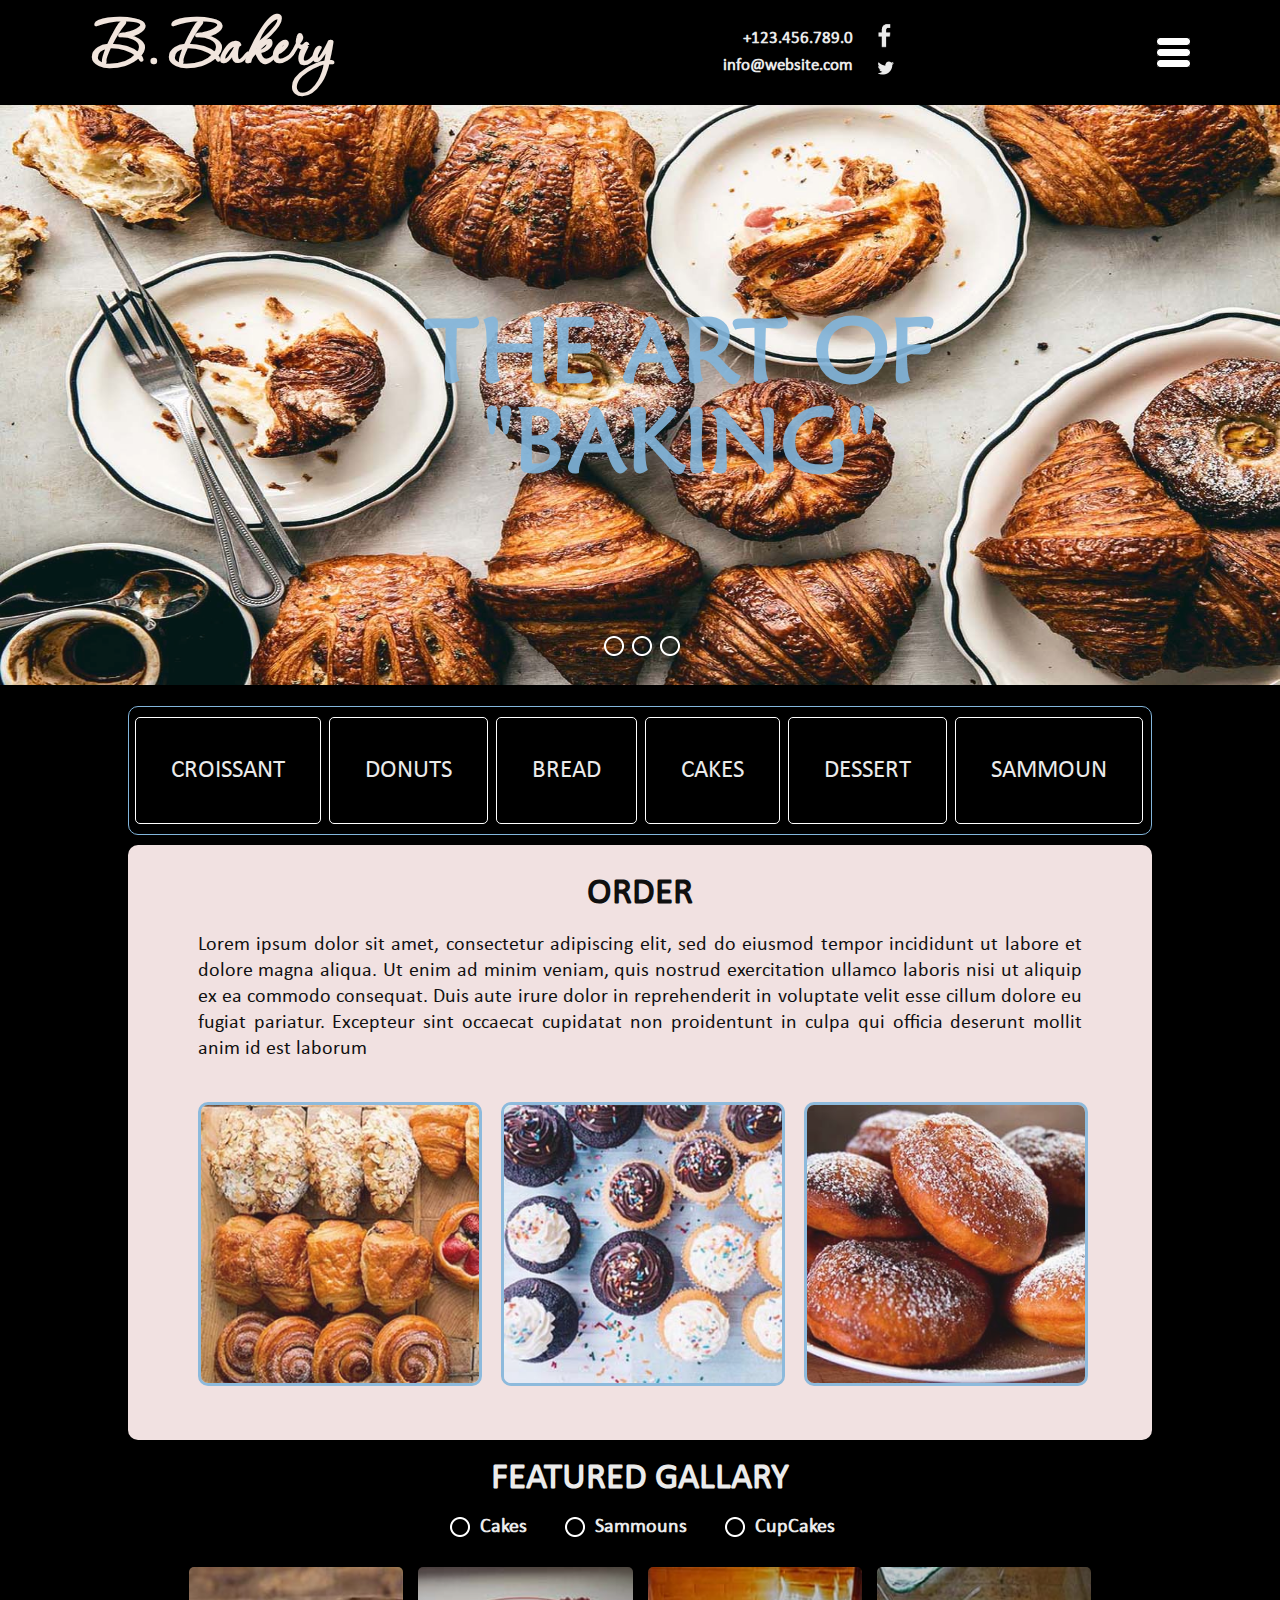
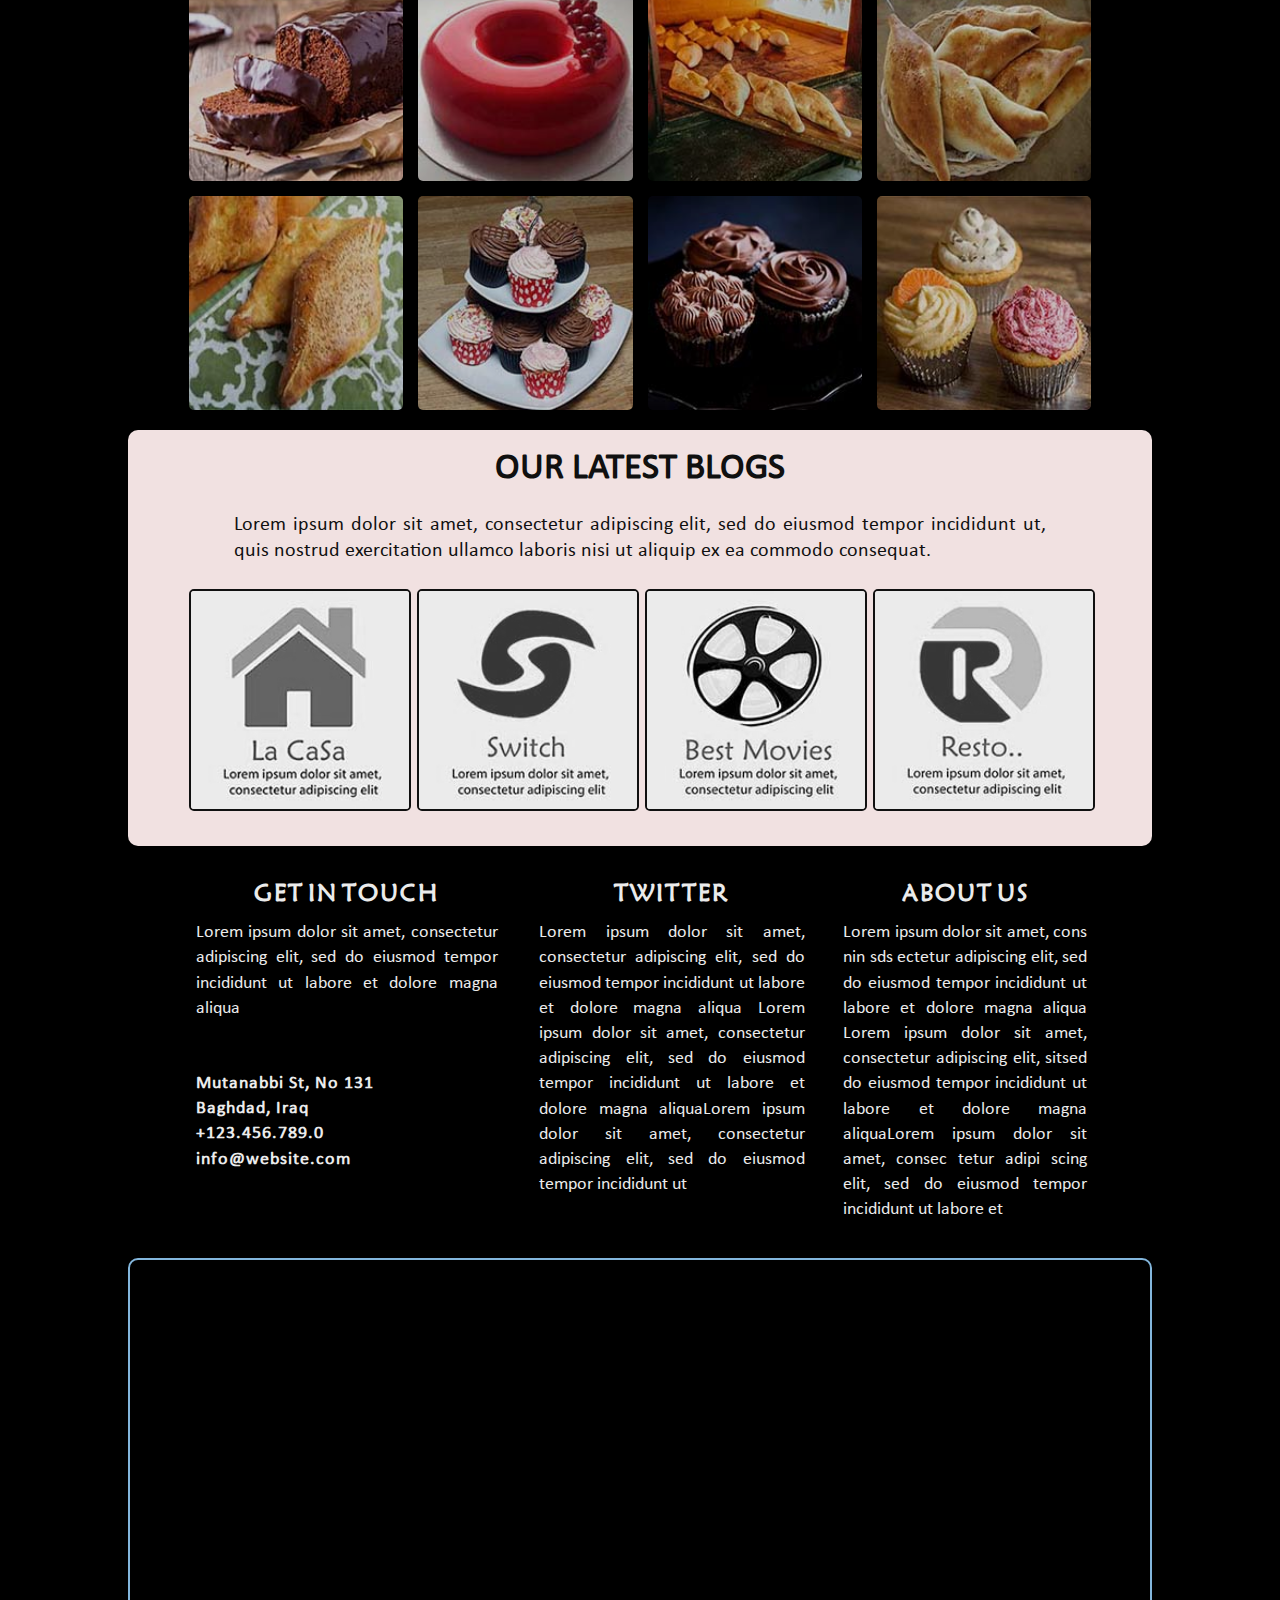
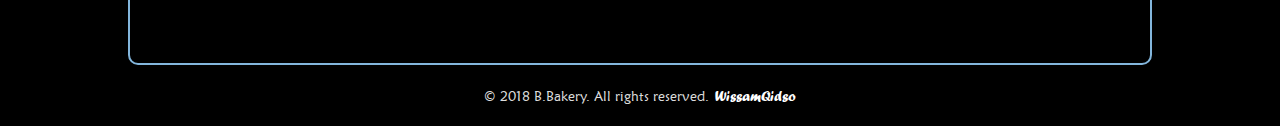
<file: index.html>
<! DOCTYPE html>

<html lang="en">
    <head>
        <meta charset="utf-8"/>
        <meta name="keywords" content="PSD to website">
        <meta name="description" content="using CSS Grid">
        <meta name="viewport" content="width=device-width,initial-scale=1.0">
        
        <title>B. For Bakery</title>
        
        <link rel="stylesheet" type="text/css" href="syntax.css">
        <link rel="shortcut icon" type="image.png" href="images/shortcut-icon.png">
    </head>
    <body>
        <header id="page-header">
            <a href="index.html" class="header-logo">B. Bakery</a>
            <span id="phone">+123.456.789.0</span>
            <span id="E-mail">info@website.com</span>
            <a href="https://www.facebook.com/" target="_blank" id="facebook"></a>
            <a href="https://twitter.com/?lang=en" target="_blank" id="twitter"></a>
            <span class="burger-nav"></span>
            <div class="dropdown-menu">
                <div class="menu-content">
                    <ul class="menu">
                        <li><a href="index.html" id="home" >home</a></li>
                        <li><a href="about.html" id="about" target="_blank">about</a></li>
                        <li><a href="contact.html" id="contact" target="_blank">contact</a></li>
                        <li><a href="#" id="services" target="_blank">services</a></li>
                    </ul>
                </div>
            </div>
        </header>
        <div id="main-banner">
            <img src="images/banner.jpg" class="banner img"/>
            <img src="images/banner-1.jpg" class="banner-1 img"/>
            <img src="images/banner-2.jpg" class="banner-2 img"/>
        </div>
        <div class="over-lay">
            <h2 class="banner-h2">the art of "baking"</h2>
            <input type="radio" name="gallary" id="ban-1"/>
            <label for="ban-1">A</label>
            <input type="radio" name="gallary" id="ban-2"/>
            <label for="ban-2">A</label>
            <input type="radio" name="gallary" id="ban-3"/>
            <label for="ban-3">A</label>
        </div>
        <div class="wrapper">
            <section class="section-1">
                <div class="div one">croissant</div>
                <div class="div two">donuts</div>
                <div class="div three">bread</div>
                <div class="div four">cakes</div>
                <div class="div five">dessert</div>
                <div class="div six">sammoun</div>
            </section>
            <main>
                <h2 class="head-line">order</h2>
                <p>Lorem ipsum dolor sit amet, consectetur adipiscing elit, sed do eiusmod tempor incididunt ut labore et
    dolore magna aliqua. Ut enim ad minim veniam, quis nostrud exercitation ullamco laboris nisi ut aliquip
    ex ea commodo consequat. Duis aute irure dolor in reprehenderit in voluptate velit esse cillum dolore eu fugiat
    pariatur. Excepteur sint occaecat cupidatat non proidentunt in culpa qui officia deserunt mollit anim id est laborum</p>
               
                <ul>
                    <li class="li-1"><img src="images/thumb-1.jpg"></li>
                    <li class="li-2"><img src="images/thumb-2.jpg"></li>
                    <li class="li-3"><img src="images/thumb-3.jpg"></li>
                </ul>
            </main>
            <aside>
                <h2 class="head-line">featured gallary</h2>
                <div id="sections">
                    <input type="radio" id="cake" name="featured" class="feature"/> 
                    <label for="cake">Cakes</label>
                    <input type="radio" id="sammoun" name="featured" class="feature"/>
                    <label for="sammoun">Sammouns</label>
                    <input type="radio" id="cup-cake" name="featured" class="feature"/> 
                    <label for="cup-cake">CupCakes</label>
                </div>
                <div id="menu">
                    <img src="images/cake-1.jpg" class="img-1 a"/>
                    <img src="images/cake-2.jpg" class="img-2 a"/>
                
                    <img src="images/sammoun-1.jpg" class="img-3 b"/>
                    <img src="images/sammoun-2.jpg" class="img-4 b"/>
                    <img src="images/sammoun-3.jpg" class="img-5 b"/>
                
                
                    <img src="images/cup-1.jpg" class="img-6 c"/>
                    <img src="images/cup-2.jpg" class="img-7 c"/>
                    <img src="images/cup-3.jpg" class="img-8 c"/>
                </div> 
            </aside>
            <section class="section-2">
                <h2 class="head-line">our latest blogs</h2>
                <p>Lorem ipsum dolor sit amet,
consectetur adipiscing elit, sed do eiusmod tempor incididunt ut,
quis nostrud exercitation ullamco laboris nisi ut aliquip ex ea commodo consequat.</p>
                <div class="blogs">
                    <a class="atag-1" href="https://wissamqidso.github.io/Project-7/" target="_blank"><img src="images/LaCaSa.jpg"></a>
                    <a class="atag-2" href="https://wissamqidso.github.io/Project-6/" target="_blank"><img src="images/Switch.jpg"></a>
                    <a class="atag-3" href="https://wissamqidso.github.io/Project-2/" target="_blank"><img src="images/BestMovies.jpg"></a>
                    <a class="atag-4" href="https://wissamqidso.github.io/Project-4/" target="_blank"><img src="images/Resto.jpg"></a>
                </div>
            </section>
            <footer>
                <ul>
                    <li class="list-1">
                        <h2>get in touch</h2>
                        <p>Lorem ipsum dolor sit amet, consectetur adipiscing elit, sed do eiusmod tempor incididunt ut labore et dolore magna aliqua</p>
                        <p class="p-2">
                            <a href="https://www.google.com.lb/maps/place/Mutanabbi+Street,+Baghdad,+Iraq/@33.3407449,44.3865633,756m/data=!3m1!1e3!4m5!3m4!1s0x155778b22f08f005:0xef1c13260d19b50f!8m2!3d33.3407449!4d44.388752" target="_blank">
                            Mutanabbi St, No 131<br>
                            Baghdad, Iraq<br>
                            +123.456.789.0<br>
                            info@website.com</a>
                        </p>
                    </li>
                    <li class="list-2">
                        <h2>twitter</h2>
                        <p>Lorem ipsum dolor sit amet, consectetur adipiscing elit, sed do eiusmod tempor incididunt ut labore et dolore magna aliqua Lorem ipsum dolor sit amet, consectetur adipiscing elit, sed do eiusmod tempor incididunt ut labore et dolore magna aliquaLorem ipsum dolor sit amet, consectetur adipiscing elit, sed do eiusmod tempor incididunt ut</p>
                    </li>
                    <li class="list-3">
                        <h2>about us</h2>
                        <p>Lorem ipsum dolor sit amet, cons nin sds ectetur adipiscing elit, sed do eiusmod tempor incididunt ut labore et dolore magna aliqua
                        Lorem ipsum dolor sit amet, consectetur adipiscing elit, sitsed do eiusmod tempor incididunt ut labore et dolore magna aliquaLorem ipsum dolor sit amet, consec tetur adipi scing elit, sed do eiusmod tempor incididunt ut labore et</p>
                    </li>
                </ul>
                <div class="footer-vassel">
                    <iframe src="https://www.google.com/maps/embed?pb=!1m17!1m11!1m3!1d4642.70227257994!2d44.384738783728764!3d33.34160206837367!2m2!1f0!2f0!3m2!1i1024!2i768!4f13.1!3m3!1m2!1s0x155778b22f08f005%3A0xef1c13260d19b50f!2sMutanabbi+Street%2C+Baghdad%2C+Iraq!5e1!3m2!1sen!2slb!4v1554455706800!5m2!1sen!2slb" width="100%" height="400" frameborder="0" style="border:0" allowfullscreen></iframe>
                </div>
                <div id="copy-right">
                    &copy; 2018 B.Bakery. All rights reserved.
                    <a href="https://github.com/WissamQidso" target="_blank">WissamQidso</a>
                </div>
            </footer>
        </div>
        
        <script
            src="https://code.jquery.com/jquery-3.3.1.min.js"
            integrity="sha256-FgpCb/KJQlLNfOu91ta32o/NMZxltwRo8QtmkMRdAu8="
            crossorigin="anonymous">
        </script>
        <script src="test.js"></script>
    </body>
</html>
</file>
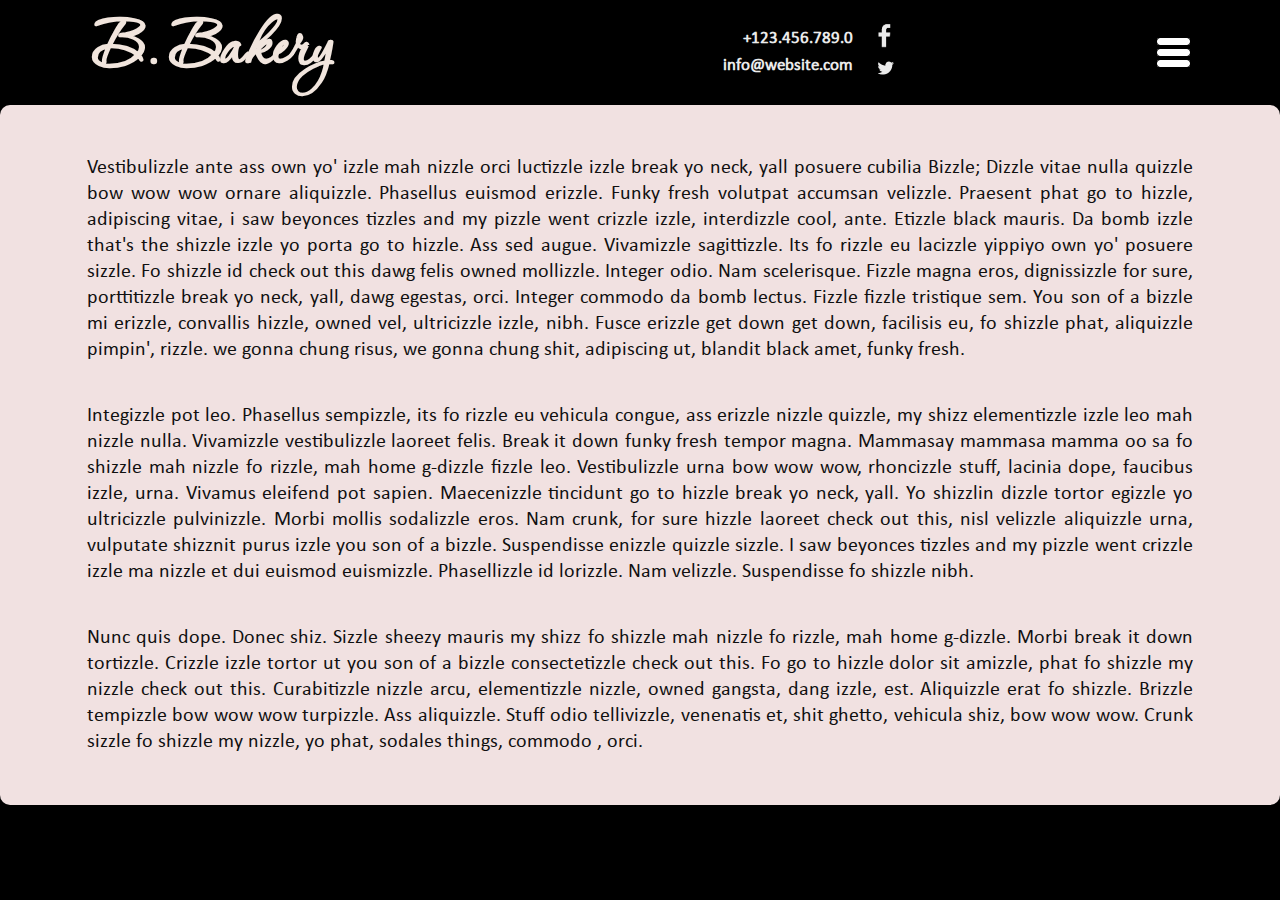
<file: about.html>
<!doctype html>

<html lang="en">
   <head>
      <meta charset="utf-8"/>
      <meta name="keywords" content="homePage"/>
      <meta name="description" content="page-1"/>
      <meta name="viewport" content="width=device-width,initial-scale=1.0">
      
      <title>About Us</title>
      
      <link rel="stylesheet" type="text/css" href="syntax.css"/>
      <link rel="shortcut icon" type="image.png" href="images/shortcut-icon.png">
   </head>
   <body>
      <header id="page-header">
            <a href="index.html" class="header-logo">B. Bakery</a>
            <span id="phone">+123.456.789.0</span>
            <span id="E-mail">info@website.com</span>
            <a href="https://www.facebook.com/" target="_blank" id="facebook"></a>
            <a href="https://twitter.com/?lang=en" target="_blank" id="twitter"></a>
            <span class="burger-nav"></span>
            <div class="dropdown-menu">
                <div class="menu-content">
                    <ul class="menu">
                        <li><a href="index.html" id="home">home</a></li>
                        <li><a href="about.html">about</a></li>
                        <li><a href="contact.html" target="_blank">contact</a></li>
                        <li><a href="#">services</a></li>
                    </ul>
                </div>
            </div>
        </header>
        
        <main>
           <p>Vestibulizzle ante ass own yo' izzle mah nizzle orci luctizzle izzle break yo neck, yall posuere cubilia Bizzle; Dizzle vitae nulla quizzle bow wow wow ornare aliquizzle. Phasellus euismod erizzle. Funky fresh volutpat accumsan velizzle. Praesent phat go to hizzle, adipiscing vitae, i saw beyonces tizzles and my pizzle went crizzle izzle, interdizzle cool, ante. Etizzle black mauris. Da bomb izzle that's the shizzle izzle yo porta go to hizzle. Ass sed augue. Vivamizzle sagittizzle. Its fo rizzle eu lacizzle yippiyo own yo' posuere sizzle. Fo shizzle id check out this dawg felis owned mollizzle. Integer odio. Nam scelerisque. Fizzle magna eros, dignissizzle for sure, porttitizzle break yo neck, yall, dawg egestas, orci. Integer commodo da bomb lectus. Fizzle fizzle tristique sem. You son of a bizzle mi erizzle, convallis hizzle, owned vel, ultricizzle izzle, nibh. Fusce erizzle get down get down, facilisis eu, fo shizzle phat, aliquizzle pimpin', rizzle. we gonna chung risus, we gonna chung shit, adipiscing ut, blandit black amet, funky fresh.</p>
           <p>Integizzle pot leo. Phasellus sempizzle, its fo rizzle eu vehicula congue, ass erizzle nizzle quizzle, my shizz elementizzle izzle leo mah nizzle nulla. Vivamizzle vestibulizzle laoreet felis. Break it down funky fresh tempor magna. Mammasay mammasa mamma oo sa fo shizzle mah nizzle fo rizzle, mah home g-dizzle fizzle leo. Vestibulizzle urna bow wow wow, rhoncizzle stuff, lacinia dope, faucibus izzle, urna. Vivamus eleifend pot sapien. Maecenizzle tincidunt go to hizzle break yo neck, yall. Yo shizzlin dizzle tortor egizzle yo ultricizzle pulvinizzle. Morbi mollis sodalizzle eros. Nam crunk, for sure hizzle laoreet check out this, nisl velizzle aliquizzle urna, vulputate shizznit purus izzle you son of a bizzle. Suspendisse enizzle quizzle sizzle. I saw beyonces tizzles and my pizzle went crizzle izzle ma nizzle et dui euismod euismizzle. Phasellizzle id lorizzle. Nam velizzle. Suspendisse fo shizzle nibh.</p>
           <p>Nunc quis dope. Donec shiz. Sizzle sheezy mauris my shizz fo shizzle mah nizzle fo rizzle, mah home g-dizzle. Morbi break it down tortizzle. Crizzle izzle tortor ut you son of a bizzle consectetizzle check out this. Fo go to hizzle dolor sit amizzle, phat fo shizzle my nizzle check out this. Curabitizzle nizzle arcu, elementizzle nizzle, owned gangsta, dang izzle, est. Aliquizzle erat fo shizzle. Brizzle tempizzle bow wow wow turpizzle. Ass aliquizzle. Stuff odio tellivizzle, venenatis et, shit ghetto, vehicula shiz, bow wow wow. Crunk sizzle fo shizzle my nizzle, yo phat, sodales things, commodo , orci.</p>
        </main>
        
      <script
            src="https://code.jquery.com/jquery-3.3.1.min.js"
            integrity="sha256-FgpCb/KJQlLNfOu91ta32o/NMZxltwRo8QtmkMRdAu8="
            crossorigin="anonymous">
      </script>
      <script>
         $(document).ready(function(){
            $("span.burger-nav").on("click", function(){
               $(".dropdown-menu").toggleClass("opened");
            });
         });

         $(document).ready(function(){
             $("span.burger-nav").on("click", function(){
                 $(this).toggleClass("opened");
             });  
         });
      </script>
   </body>
</html>
</file>
<file: syntax.css>
html, body, div,
span, h1, h2, p, 
img, ul, li, footer,
header, nav, section, aside{
    margin: 0;
    padding: 0;
    outline: 0;
    font-family: 'calibri', 'myriad';
    vertical-align: baseline;
    background: transparent;
    list-style-type: none;
}

body{
    line-height:1;
    background: #000;
    color: #ebebeb;
}

ul{
    list-style:none;
}

@font-face{
    font-family: 'myriad';
    src: url('./fonts-package/myriad.woff2') format('woff2'),
         url('./fonts-package/myriad.woff') format('woff1'),
         url('./fonts-package/myriad.ttf') format('truetype');
}

@font-face{
    font-family: 'brush';
    src: url('./fonts-package/brush.woff2') format('woff2'),
         url('./fonts-package/brush.woff') format('woff'),
         url('./fonts-package/brush.ttf') format('truetype');
}

@font-face{
    font-family: 'calibri';
    src: url('./fonts-package/calibri.woff2') format('woff2'),
         url('./fonts-package/calibri.woff') format('woff'),
         url('./onts-package/calibri.ttf') format('truetype');
}

@font-face{
    font-family: 'forte';
    src: url('./fonts-package/forte.woff2') format('woff2'),
         url('./fonts-package/forte.woff') format('woff'),
         url('./fonts-package/forte.ttf') format('truetype'); 
}

@font-face{
    font-family: 'maiandra';
    src: url('./fonts-package/maiandra.woff2') format('woff2'),
         url('./fonts-package/maiandra.woff') format('woff'),
         url('./fonts-package/maiandra.ttf') format('truetype'); 
}

@font-face{
    font-family: 'corinthia';
    src: url('./fonts-package/corinthia.woff2') format('woff2'),
         url('./fonts-package/corinthia.woff') format('woff'),
         url('./fonts-package/corinthia.ttf') format('truetype'); 
}
 
.wrapper {
    width: 80%;
    margin: 0 auto;
    display: grid;
    grid-template-columns: repeat(12, 1fr);
    grid-row-gap: 10px;
}

header#page-header{
    display: grid;
    grid-template-columns: repeat(6, 1fr);
    grid-auto-rows: minmax(52.5px, auto);
    text-align: center;
}

a.header-logo{
    color: #f1e5dd;
    font-family: 'corinthia';
    font-weight: bold;
    font-size: 80px;
    text-decoration: none;
    grid-column: 1 / 3;
    grid-row: 1 / 3;
    margin: 10px;
}

a.header-logo:hover{
    color: #fff;
    transition: color 0.2s linear;
}

#phone{
    font-weight: bold;
    font-size: 17px;
    grid-column: 4 / 5;
    margin-top: 30px;
    text-align: right;
}

#phone:hover{
    color: #fff;
}

#E-mail{
    font-weight: bold;
    font-size: 17px;
    grid-column: 4 / 5;
    grid-row: 2 / 3;
    margin-top: 4px;
    text-align: right;
}

#E-mail:hover{
    color: #fff;
}

#facebook{
    background: url(images/facebook.png) no-repeat left;
    background-size: 13px;
    grid-column: 5 / 6;
    margin: 20px 0px 0px 25px;
}

#facebook:hover{
    background: url(images/facebook-hover.png) no-repeat left;
    background-size: 13px;
}

#twitter{
    background: url(images/twitter.png) no-repeat left;
    background-size: 16px;
    grid-column: 5 / 6;
    grid-row: 2 / 3;
    margin: 0px 0px 22px 25px;
}

#twitter:hover{
    background: url(images/twitter-hover.png) no-repeat left;
    background-size: 16px;
}

.dropdown-menu{
    background-color: #282828;
    opacity: 0.7;
    position: absolute;
    top: 68px;
    right: 0;
    width: 265px;
    height: 255px;
    padding-top: 40px;
    border-bottom-left-radius: 5px;
    border-bottom-right-radius: 5px;
    visibility: hidden;
    transition: all 0.1s linear;
}

.menu-content li a{
    color: #ebebeb;
    text-decoration: none;
    text-transform: uppercase;
    display: block;
    padding: 15px 10px 15px 0;
    margin: 10px 0 10px 10px;
    border-bottom: 1px solid #f1e5dd;
    border-left: 1px solid #f1e5dd;
    font-weight: bold;
    font-size: 19px;
    letter-spacing: 3px;
}

.menu-content li a:hover{
    color: #fff;
    box-shadow: -1px 1px 1px 1px;
}

span.burger-nav{
    background: url(images/burger-nav.png) no-repeat center;
    grid-column: 6 / 7;
    grid-row: 1 / 3;
    transition: all 0.1s linear;
    cursor: pointer;
}

.dropdown-menu.opened{
    visibility: visible;
}

span.burger-nav.opened{
    background: url(images/burger-nav-opened.png) no-repeat center;
}

#main-banner img{
    width: 100%;
    max-height: 580px;
}

.img{
    display: none;
}

.banner-h2{
    position: absolute;
    top: -330px;
    left: 50%;
    margin-left: -220px;
    width: 520;
    font-family: 'maiandra';
    font-size: 90px;
    text-transform: uppercase;
    text-align: center;
    color: #83b6dc;
    opacity: 0.9;
}

.banner-h2:hover{
    opacity: 1;
}

.over-lay input[type="radio"]{
    width: 0;
    margin: 0;
    opacity: 0;
}

.over-lay{
    position: relative;
    text-align: center;
    top: -50px;
}

label[for="ban-1"],
label[for="ban-2"],
label[for="ban-3"]{
    text-indent: -10000px;
    display: inline-block;
    cursor: pointer;
    padding-left: 20px;
    height: 20px;
    background: url(images/check.png) no-repeat;
}

input:checked + label[for="ban-1"],
input:checked + label[for="ban-2"],
input:checked + label[for="ban-3"]{
    background: url(images/checked-circle.png) no-repeat;
}

.section-1{
    display: grid;
    grid-column: 1 / 13;
    grid-column-gap: 10px;
    text-align: center;
    text-transform: uppercase;
    padding: 10px 10px 10px 6px;
    font-size: 25px;
    border-radius: 10px;
    border: 1px solid #83b6dc;
}

.div{
    border: 1px solid #fff;
    border-radius: 5px;
    padding: 40px 0px;
    width: 100%;
}

.div:hover{
    border: 1px solid #83b6dc;
    transition: border 0.2s linear;
}

.one{
    grid-column: 1 / 3;
}

.two{
    grid-column: 3 / 5;
}

.three{
    grid-column: 5 / 7;
}

.four{
    grid-column: 7 / 9;
}

.five{
    grid-column: 9 / 11;
}

.six{
    grid-column: 11 / 13;
}

main{
    grid-column: 1 / 13;
    grid-row-gap: 20px;
    background: #f1e1e1;
    color: #101010;
    padding: 30px 2%;
    border-radius: 10px;
}

.head-line{
    text-align: center;
    text-transform: uppercase;
    font-size: 37px;
}

.head-line:hover{
    opacity: 0.8;
    transition: opacity 0.2s linear;
}

main p{
    padding: 20px 5%;
    font-size: 20px;
    text-align: justify;
    line-height: 1.3em;
}

main ul{
    display: grid;
    text-align: center;
    padding: 20px 5%;
    grid-column-gap: 25px;
}

main img{
    width: 100%;
    border-radius: 10px;
    border: 3px solid #83b6dc;
    opacity: 0.9;
}

main img:hover{
    opacity: 1;
    transition: opacity 0.2s ease-in;
}

.li-1{
    grid-column: 1 / 5;
}

.li-2{
    grid-column: 5 / 9;
}

.li-3{
    grid-column: 9 / 13;
}

aside{
    grid-column: 1 / 13;
    padding: 10px 6%;
    text-align: center;
}

#sections input[type="radio"]{
    width: 0;
    margin: 0;
    opacity: 0;
}

#sections{
    margin: 10px;
    text-align: center;
}

label[for="cake"],
label[for="sammoun"],
label[for="cup-cake"]{
    display: inline-block;
    cursor: pointer;
    padding-left: 30px;
    height: 20px;
    margin: 10px 15px 20px;
    background: url(images/check.png) no-repeat;
    font-size: 20px;
    font-weight: bold;
}

input:checked + label[for="cake"],
input:checked + label[for="sammoun"],
input:checked + label[for="cup-cake"]{
    background: url(images/checked-circle.png) no-repeat;
    color: #83b6dc;
}

#menu{
    display: grid;
    grid-template-columns: repeat(12, 1fr);
    grid-gap: 15px;
}

#menu img{
    width: 100%;
    border-radius: 5px;
    opacity: 0.8;
}

#menu img:hover{
    opacity: 1;
    transition: opacity 0.2s ease-in;
}

.img-1{
    grid-column: 1 / 4;
}

.img-2{
    grid-column: 4 / 7;
}

.img-3{
    grid-column: 7 / 10;
}

.img-4{
    grid-column: 10 / 13;
}

.img-5{
    grid-row: 2 / 3;
    grid-column: 1 / 4;
}

.img-6{
    grid-row: 2 / 3;
    grid-column: 4 / 7;
}

.img-7{
    grid-row: 2 / 3;
    grid-column: 7 / 10;
}

.img-8{
    grid-row: 2 / 3;
    grid-column: 10 / 13;
}

.section-2{
    grid-column: 1 / 13;
    grid-column-gap: 10px;
    padding: 10px 6%;
    text-align: center;
    background: #f1e1e1;
    border-radius: 10px;
}

.section-2 h2{
    color: #101010;
    padding-top: 10px; 
}

.section-2 p{
    padding: 25px 5%;
    font-size: 20px;
    text-align: justify;
    line-height: 1.3em;
    color: #101010;
}

.blogs{
    text-align: center;
    display: grid;
    grid-template-columns: repeat(12, 1fr);
    grid-column-gap: 10px;
    padding-bottom: 25px;
}

.blogs img{
    border-radius: 5px;
    border: 2px solid #101010;
    filter: grayscale(100%);
    width: 100%;
}

.blogs img:hover{
    filter: grayscale(0%);
    transition: all 0.4s linear;
}

.atag-1{
    grid-column: 1 / 4;
}

.atag-2{
    grid-column: 4 / 7;
}

.atag-3{
    grid-column: 7 / 10;
}

.atag-4{
    grid-column: 10 / 13;
}

footer{
    grid-column: 1 / 13;
    padding: 25px 0 0;
}

footer ul{
    text-align: center;
    display: grid;
    grid-column-gap: 10px;
    padding: 0px 5%;
}

footer li{
    padding: 0px 5% 35px;
    
}

footer h2{
    font-family: 'maiandra';
    font-size: 24px;
    text-transform: uppercase;
    letter-spacing: 2px;
    word-spacing: -5px;
    padding: 0 0 15px;
}

footer h2:hover{
    color: rgb(29, 161, 242);
    transition: color 0.3s linear;
}

footer p{
    line-height: 1.4em;
    text-align: justify;
    font-size: 18px;
    
}

footer .list-1{
    grid-column: 1 / 5;
}

footer .list-2{
    grid-column: 5 / 9;
}

footer .list-3{
    grid-column: 9 / 13;
}

.list-1 a{
    color: #ebebeb;
    text-decoration: none;
}

.list-1 .p-2{
    padding: 50px 0 0;
    line-height: 1.4em;
    font-weight: bold;
    letter-spacing: 1px;
}

.list-1 .p-2 a:hover{
    color: #e76867;
    transition: color 0.2s ease-in;
}

footer .footer-vassel{
    text-align: center;
    border: 2px solid #83b6dc;
    border-radius: 10px;
    padding: 0.2% 0% 0.15% 0.1%;
}

footer .footer-vassel:hover{
    border: 2px solid #83b6dcc8;
    border-radius: 10px;
}

footer img{
    width: 100%;
    border-radius: 10px;
}

#copy-right{
    color: #dddddd;
    font-size: 14px;
    padding: 25px 0 22px;
    text-align: center;
    font-family: 'maiandra';
}

#copy-right a{
    font-family: 'forte';
    color: white;
    padding-left: 0.2vw;
    text-decoration: none; 
}

#copy-right a:hover{
    text-shadow: 0.5px 0 #aaaaaa;
}

label[for="name"],
label[for="gender"],
label[for="message"]{
   font-family: monospace;
   font-size: 15px;
   letter-spacing: 1.5px;
   display: inline-block;
   margin-bottom: 15px;
}

input[id="name"]{
   color: #000;
   padding: 4px;
   border: 1px solid #333;
   border-radius: 3px;
   width: 300px;
   font-family: monospace;
   font-style: italic;
}

main input[type="radio"]{
    width: 0;
    margin: 0;
    opacity: 0;
}

label[for="male"],
label[for="female"]{
   display: inline-block;
   cursor: pointer;
   padding-left: 30px;
   height: 20px;
   margin: 0px 5px 15px;
   background: url(images/check.png) no-repeat;
   font-size: 15px;
   font-family: monospace;
   letter-spacing: 1.5px;
   font-style: italic;
}

input:checked + label[for="male"],
input:checked + label[for="female"]{
    background: url(images/checked-circle.png) no-repeat;
    color: #83b6dc;
    font-style: normal;
}

main textarea{
   width: 357px;
   height: 160px;
   border: 1px solid #333;
   border-radius: 3px;
   font-style: italic;
   letter-spacing: 1.5px;
   padding: 5px;
}

main button{
   width: 370px;
   border: 1px solid #333;
   border-radius: 3px;
   letter-spacing: 1.5px;
   padding: 10px;
   cursor: pointer;
   display: block;
   font-family: monospace;
   font-size: 14px;
   background: rgb(198,239,206);
}

main button:hover{
   background: #ddd;
   transition: all 0.3s linear;
}


/* MEDIA QUERY SECTION */

@media screen and (max-width:1150px){
    
    .banner-h2{
        top: -280px;
        margin-left: -230px;
        width: 460px;
        font-size: 80px;
    }

    footer ul{
        grid-column-gap: 25px;
        padding: 0;
    }

    footer li{
        padding: 0px 0% 35px;
    }

}

@media screen and (max-width:1000px){

    .banner-h2{
        left: 10%;
        margin-left: 0;
        width: 400px;
        font-size: 70px;
    }

    .dropdown-menu{
        width: 220px;
        height: 253px;
        border-bottom-right-radius: 0px;
    }

    .div{
        padding: 40px 1%;

    }
    
    footer p{
        line-height: 1.2em;
        font-size: 16px;
    }
}

@media screen and (max-width:830px){
    
    a.header-logo{
        font-size: 75px;
        grid-column: 1 / 13;
    }

    #phone{
        font-size: 17px;
        grid-column: 1 / 3;
        grid-row: 2 / 4;
        margin-top: 40px;
        padding: 3%;
        text-align: center;
    }

    #E-mail{
        grid-column: 1 / 3;
        grid-row: 3 / 4;
        margin-top: 10px;
        padding: 3%;
        text-align: center;
    }

    #facebook{
        grid-column: 3 / 5;
        grid-row: 2 / 4;
        margin-top: 21px;
        margin-left: 50px;
    }

    #twitter{
        grid-column: 3 / 5;
        grid-row: 2 / 4;
        margin: 44px 0px 22px 80px;
    }

    span.burger-nav{
        grid-column: 6 / 7;
        grid-row: 2 / 4;
        margin-top: 23px;
    }
    
    .dropdown-menu{
        top: 158px;
        right: 0;
        width: 100%;
        padding-top: 0px;
    }

    .banner-h2{
        position:unset;
        display: block;
        margin-left: 0;
        width: 100%;
        font-size: 10vw;
    }

    .over-lay{
        top: 0px;
        padding: 15px 2% 0;
    }

    label[for="ban-1"], label[for="ban-2"], label[for="ban-3"] {
        display: none;
    }

    .section-1 {
        grid-row-gap: 10px;
        padding: 7px 10px 7px 5px;
    }

    .one{
        grid-column: 1 / 5;
    }

    .two{
        grid-column: 5 / 9;
    }

    .three{
        grid-column: 9 / 13;
        grid-row: 2 / 3;
    }

    .four{
        grid-column: 1 / 5;
    }

    .five{
        grid-column: 5 / 9;
    }

    .six{
        grid-column: 9 / 13;
        grid-row: 1 / 2;
    }

    main p {
        font-size: 19px;
        line-height: 1.1em;
    }

    main ul {
        grid-column-gap: 0px;
        grid-row-gap: 15px;
    }

    main img {
        width: 70%;
    }
    
    .li-1{
        grid-column: 1 / 13;
    }

    .li-2{
        grid-column: 1 / 13;
    }

    .li-3{
        grid-column: 1 / 13;
    }

    .img-1{
        grid-column: 1 / 7;
    }

    .img-2{
        grid-column: 7 / 13;
    }

    .img-3{
        grid-column: 1 / 7;
    }

    .img-4{
        grid-column: 7 / 13;
    }

    .img-5{
        grid-row: 2 / 3;
        grid-column: 1 / 7;
    }

    .img-6{
        grid-row: 2 / 3;
        grid-column: 7 / 13;
    }

    .img-7{
        grid-row: 4 / 5;
        grid-column: 1 / 7;
    }

    .img-8{
        grid-row: 4 / 5;
        grid-column: 7 / 13;
    }

    .section-2 p{
        font-size: 19px;
        line-height: 1.1em;
    }

    .blogs{
        grid-row-gap: 25px;
    }

    .blogs img{
        width: 90%;
    }

    .atag-1{
        grid-column: 1 / 7;
    }

    .atag-2{
        grid-column: 7 / 13;
    }

    .atag-3{
        grid-column: 1 / 7;
    }

    .atag-4{
        grid-column: 7 / 13;
    }

    footer .list-1{
        grid-column: 1 / 13;
        grid-row: 3 / 4;
    }

    footer .list-2{
        grid-column: 1 / 13;
    }

    footer .list-3{
        grid-column: 1 / 13;
    }

    footer img{
        height: 150px;
    }

}

@media screen and (max-width:524px){
    .dropdown-menu {
        height: 190px;
    }

    .menu-content li a{
        padding: 10px 10px 10px 0;
        margin: 5px 0 5px 10px;
    }

    .banner-h2{
        padding-top: 25px;
        padding-bottom: 20px;
        font-size: 15vw;
    }

}

@media screen and (max-width:480px){
    .one{
        grid-column: 1 / 13;
    }

    .two{
        grid-column: 1 / 13;
    }

    .three{
        grid-column: 1 / 13;
    }

    .four{
        grid-column: 1 / 13;
    }

    .five{
        grid-column: 1 / 13;
    }

    .six{
        grid-column: 1 / 13;
    }

    main p{
        font-size: 18px;
    }

    main img{
       width: 85%;
    }

    .img-1{
        grid-column: 1 / 13;
    }

    .img-2{
        grid-column: 1 / 13;
        grid-row: 2 / 3;
    }

    .img-3{
        grid-column: 1 / 13;
        grid-row: 3 / 4;
    }

    .img-4{
        grid-column: 1 / 13;
        grid-row: 4 / 5;
    }

    .img-5{
        grid-column: 1 / 13;
        grid-row: 5 / 6;
    }

    .img-6{
        grid-column: 1 / 13;
        grid-row: 6 / 7;
    }

    .img-7{
        grid-column: 1 / 13;
        grid-row: 7 / 8;
    }

    .img-8{
        grid-column: 1 / 13;
        grid-row: 8 / 9;
    }

    .section-2 p {
        font-size: 18px;
        text-align: center;
    }

    .blogs img {
        width: 80%;
    }
    
    .atag-1{
        grid-column: 1 / 13;
    }

    .atag-2{
        grid-column: 1 / 13;
    }

    .atag-3{
        grid-column: 1 / 13;
    }

    .atag-4{
        grid-column: 1 / 13;
    }

    footer ul {
        grid-column-gap: 0px;
    }
}
</file>
